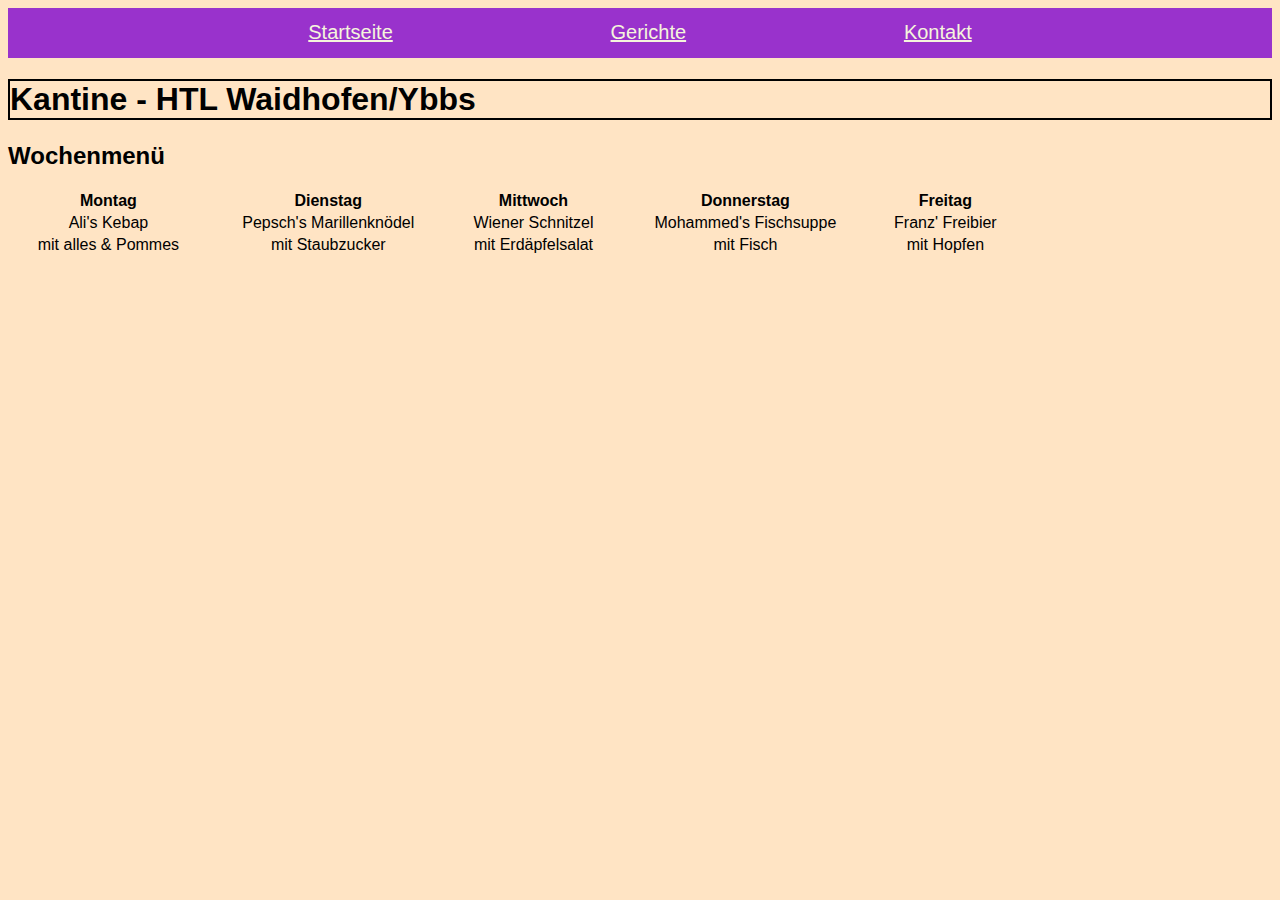
<file: index.html>
<!DOCTYPE html>
<html lang="en">
<head>
    <meta charset="UTF-8">
    <title>Startseite - Kantine</title>
    <link rel="stylesheet" href="style.css"></link>
</head>
<body>
    <nav>
        <a href="index.html">Startseite</a>
        <a href="meals.html">Gerichte</a>
        <a href="contact.html">Kontakt</a>
    </nav>

    <h1>Kantine - HTL Waidhofen/Ybbs</h1>

    <h2>Wochenmenü</h2>

    <table>
        <tr>
          <th>Montag</th>
          <th>Dienstag</th>
          <th>Mittwoch</th>
          <th>Donnerstag</th>
          <th>Freitag</th>
        </tr>
        <tr>
          <td>Ali's Kebap</td>
          <td>Pepsch's Marillenknödel</td>
          <td>Wiener Schnitzel</td>
          <td>Mohammed's Fischsuppe</td>
          <td>Franz' Freibier</td>
        </tr>
        <tr>
          <td>mit alles & Pommes</td>
          <td>mit Staubzucker</td>
          <td>mit Erdäpfelsalat</td>
          <td>mit Fisch</td>
          <td>mit Hopfen</td>
        </tr>
      </table>
</body>
</html>
</file>
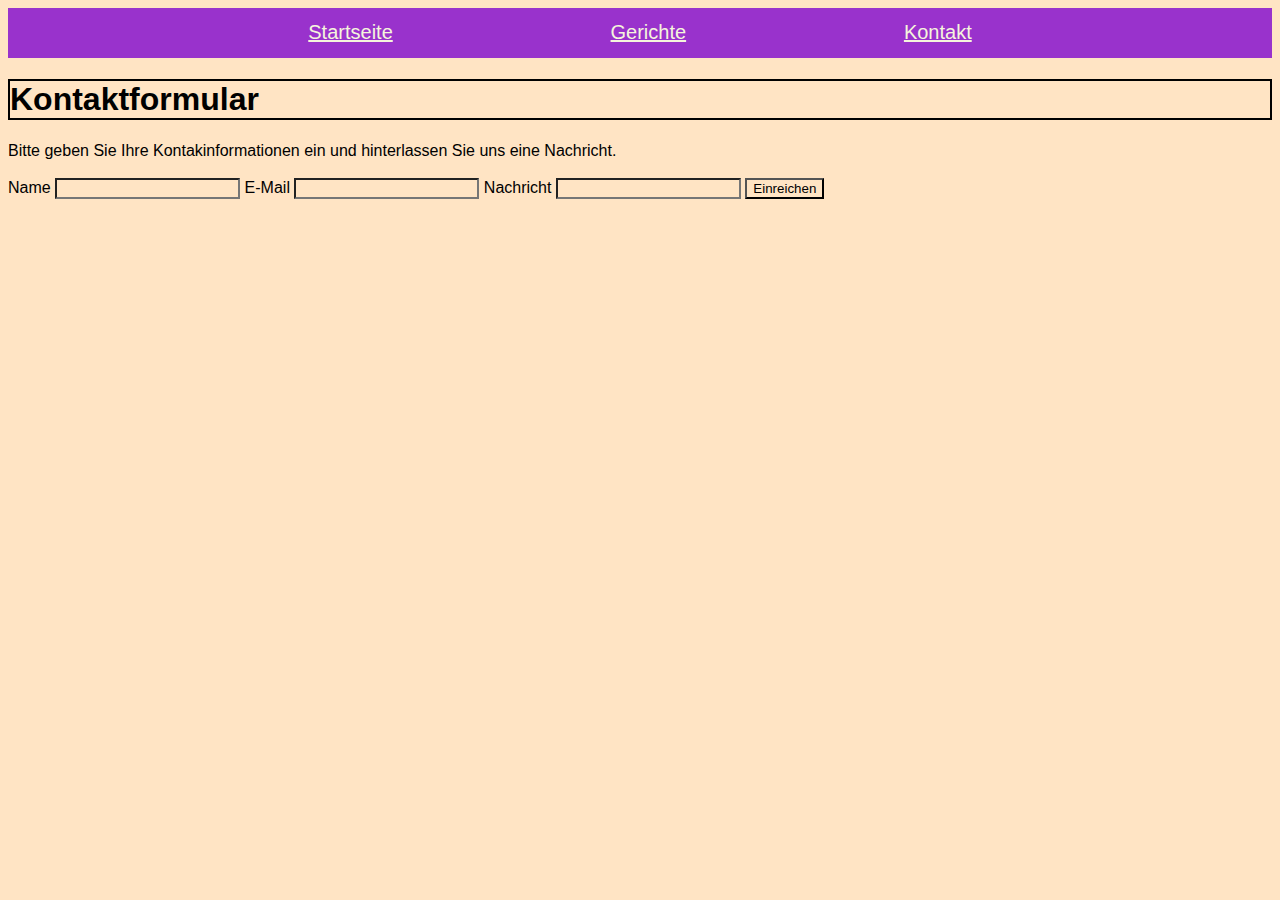
<file: contact.html>
<!DOCTYPE html>
<html lang="en">
<head>
    <meta charset="UTF-8">
    <meta name="viewport" content="width=device-width, initial-scale=1.0">
    <title>Kontakt - Kantine</title>
    <link rel="stylesheet" href="style.css"></link>
</head>
<body>
    <nav>
        <a href="index.html">Startseite</a>
        <a href="meals.html">Gerichte</a>
        <a href="contact.html">Kontakt</a>
    </nav>
    
    <h1>Kontaktformular</h1>
    <div>Bitte geben Sie Ihre Kontakinformationen ein und hinterlassen Sie uns eine Nachricht.</div>
    <br>

    <label for="name">Name</label>
    <input type="text" name="name" id="name">
    <label for="mail">E-Mail</label>
    <input type="text" name="mail" id="mail" value="">
    <label for="message">Nachricht</label>
    <input type="text" name="message" id="message">
    <button onclick="checkMailAddress(document.getElementById('mail').value)">Einreichen</button>
    <div id="contactResponse"></div>
    <script src="script.js"></script>
</body>
</html>
</file>
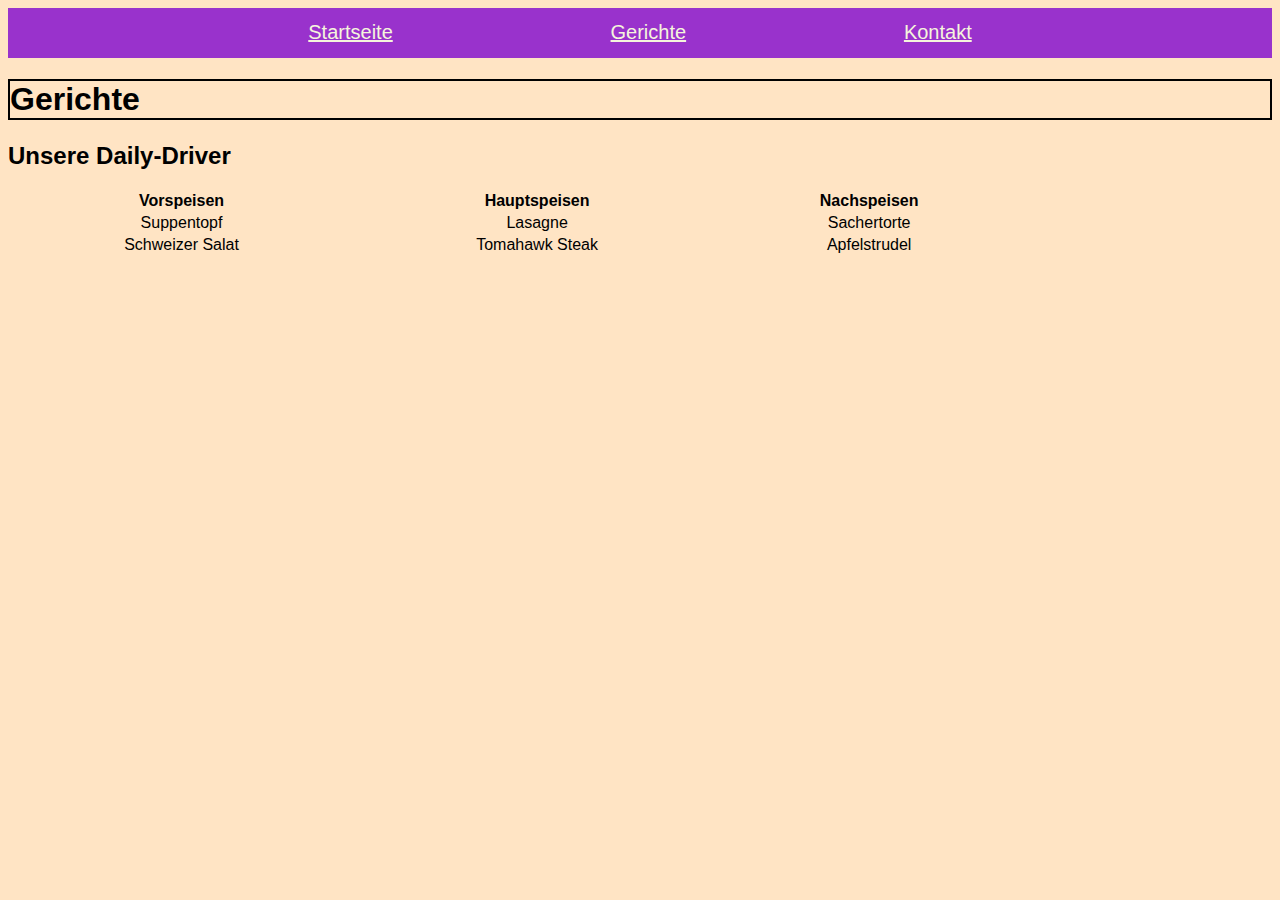
<file: meals.html>
<!DOCTYPE html>
<html lang="en">
<head>
    <meta charset="UTF-8">
    <title>Gerichte - Kantine</title>
    <link rel="stylesheet" href="style.css"></link>
</head>
<body>
    <nav>
        <a href="index.html">Startseite</a>
        <a href="meals.html">Gerichte</a>
        <a href="contact.html">Kontakt</a>
    </nav>

    <h1>Gerichte</h1>

    <h2>Unsere Daily-Driver</h2>

    <table>
        <tr>
          <th>Vorspeisen</th>
          <th>Hauptspeisen</th>
          <th>Nachspeisen</th>
        </tr>
        <tr>
          <td>Suppentopf</td>
          <td>Lasagne</td>
          <td>Sachertorte</td>
        </tr>
        <tr>
          <td>Schweizer Salat</td>
          <td>Tomahawk Steak</td>
          <td>Apfelstrudel</td>
        </tr>
      </table>
</body>
</html>
</file>
<file: style.css>
*{
    font-family: Arial, Helvetica, sans-serif;
    background-color:bisque;
}
nav{
    background-color: darkorchid;
    text-align: center;
    padding: 10pt;
}
a{
    background-color: darkorchid;
    margin: 80pt;
    color: beige;
    font-size: 15pt;
}
table{
    width: 80%;
}
th, td, tr{
    text-align: center;
}
h1{
    background-color: bisque;
    border: 2px solid black;
}
</file>
